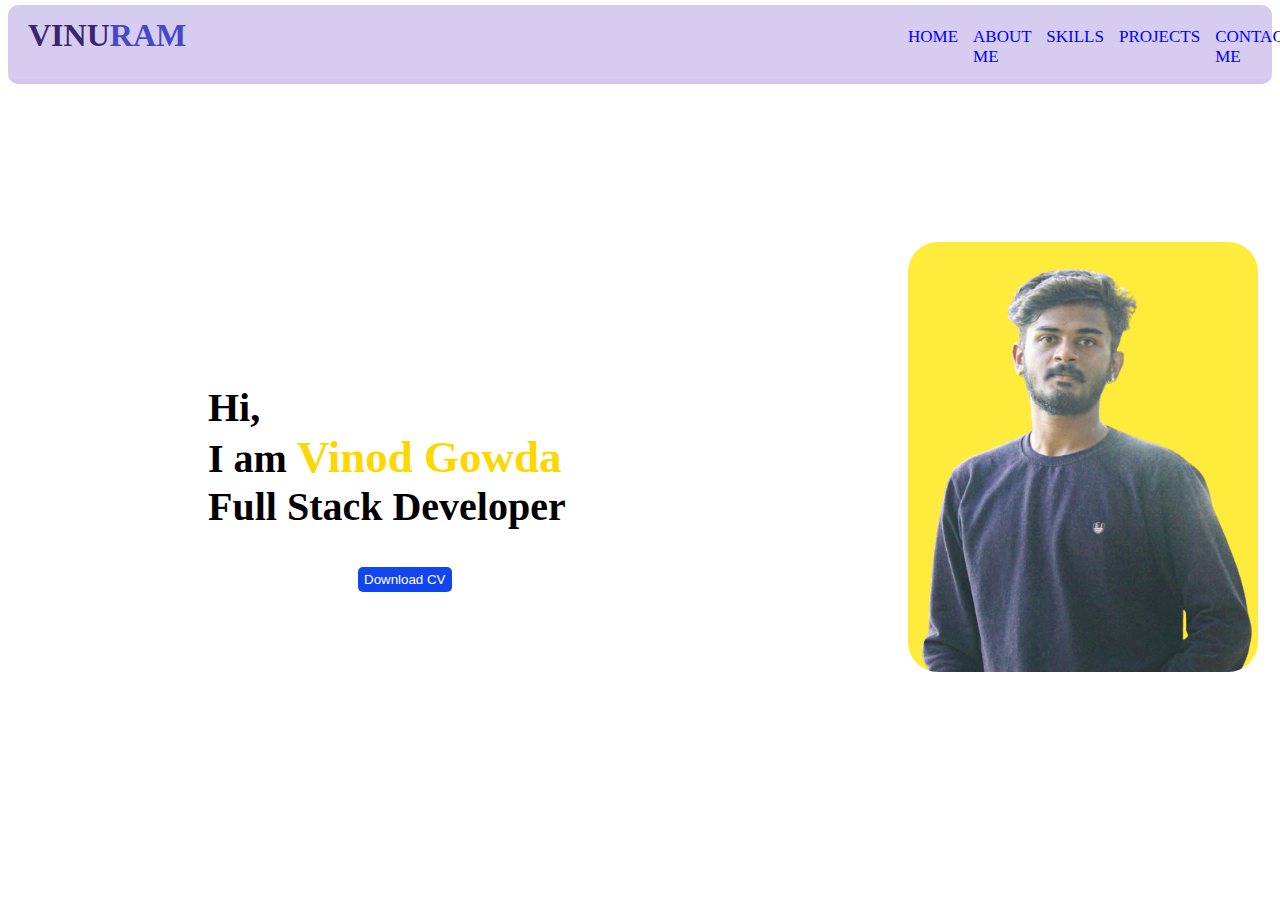
<file: include - Copy.html>
<!DOCTYPE html>
<html lang="en">
<head>
    <meta charset="UTF-8">
    <meta name="viewport" content="width=device-width, initial-scale=1.0">
    <title>Portfolio Website</title>
    <link href="include.css" rel="stylesheet">
</head>
<body>
    <div class="container">
        <h1>VINU<span>RAM</span></h1>
        <nav id="menu">
            <a href="">HOME</a>
            <a href="">ABOUT ME</a>
            <a href="">SKILLS</a>
            <a href="">PROJECTS</a>
            <a href="">CONTACT ME</a>
        </nav>
        <img id="unix" src="list_2099125.png" alt="menu">
    </div>
    <div class="pass">
        <p>Hi,<br>I am <span>Vinod Gowda</span><br>Full Stack Developer</p>
        <button class="D">Download CV</button>
        <img src="ram-removebg-preview.png" alt="vinu">
       
    </div></body> 
    <script>
        const menu=document.getElementById("menu");
        const unix=document.getElementById("unix");
        unix.addEventListener("click", ()=>{
            unix.classList.toggle("active");
            menu.classList.toggle("active");
        })
    </script>
</html>
</file>
<file: include.css>
nav{
    margin-left: 900px;
    margin-top: -60px;
    gap: 15px;
    display: flex;
    padding: 12px 0;
}
nav a{
    text-decoration: none;
    font-size: 17px;
    color: blue;
}
nav a:hover{
    border: 1px solid black;
    background-color: black;
    color:whitesmoke;
    border-radius: 5px;
    
}
#unix{
    width: 40px;
    height: 40px;
    margin-left: 1400px;
    margin-top: -50px;
    display: none;
}
h1{
    margin-left: 20px;
    color: rgba(36, 15, 94, 0.9);
    margin-top: 25px;
    padding-top: 12px;
}
h1 span{
    color: rgba(49, 54, 194, 0.9);
}
.container{
    border-bottom: 5px solid rgba(209, 199, 237, 0.9);
    background-color: rgba(209, 199, 237, 0.9);
    border-radius: 10px;
    margin-top: -20px;
}
.pass p{
    margin-left: 200px;
    margin-top: 300px;
    font-size: 40px;
    font-weight: bold;
}
p span{
    font-size: 45px;
    color: gold;
}
.pass img{
    width: 350px;
    height: 430px;
    margin-left: 900px;
    margin-top: -350px;
    border-radius: 30px;
}
.pass img:hover{
    box-shadow: 10px 10px 20px black;
}
.D{
    border: none;
    outline: none;
    background-color:rgb(18, 69, 240);
    border-radius: 5px;
    cursor: pointer;
    height: 25px;
    margin-left: 350px;
    margin-top: -50px;
    color: white;
}
@media(max-width:600px){
    #unix{
        display: block;
        margin-left: 290px;
        margin-top: 12px;
    }
    nav{
        position: absolute;
        left: -265%;
        top:22%;
        flex-direction: column;
        text-align: center;
        background-color: darksalmon;
        width: 400px;
        transition: all .5s;
        margin-left: 0px;
    }  
    nav.active{
        left: 0;
    }
    .pass img{
        margin-left: 25px;
        width: 300px;
        height: 350px;
        margin-top: 20px;
    }
    .pass img:hover{
        box-shadow: 10px 10px 20px black;
    }
    .pass p{
        margin-left: 10px;
        text-align: center;
        margin-top: 30px
    }
    .D{
        margin-left: 130px;
    }
    h1{
        display: none;
    }
    .container{
        margin-top: 20px;
    }
}
</file>
